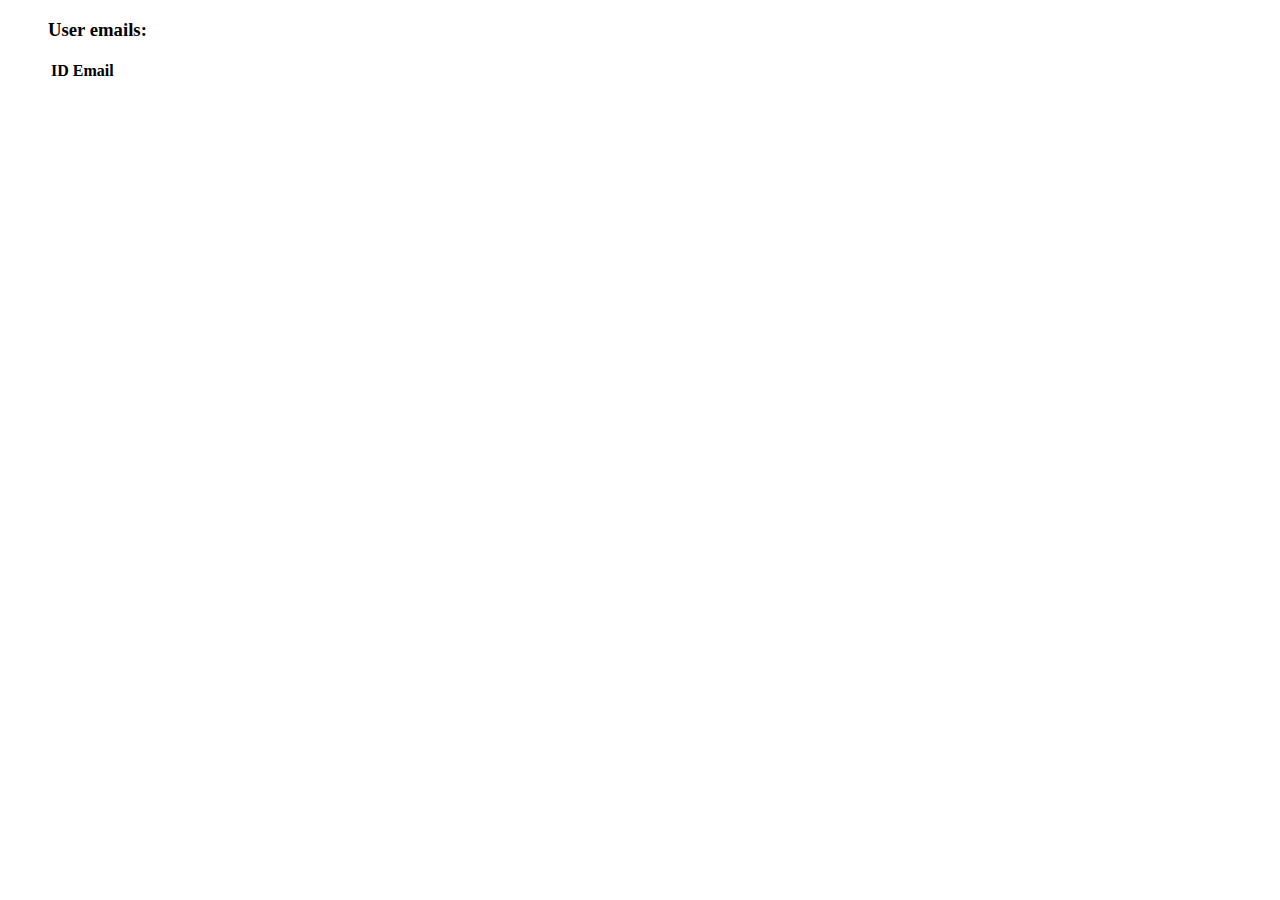
<file: src/main/resources/templates/show-all-users.html>
<!DOCTYPE html>
<html lang="en">
<head>
    <meta charset="UTF-8" xmlns:th="http://www.thymeleaf.org">
    <title>Title</title>
</head>
<body>
<ul>
    <h3>User emails:</h3>

    <table>
        <tr>
            <th>ID</th>
            <th>Email</th>
        </tr>
        <tr th:each="user : ${allUsers}">
            <td class="align-middle" th:text="${user.getId()}"></td>
            <td class="align-middle" th:text="${user.getEmail()}"></td>
        </tr>
    </table>

</ul>
</body>
</html>
</file>
